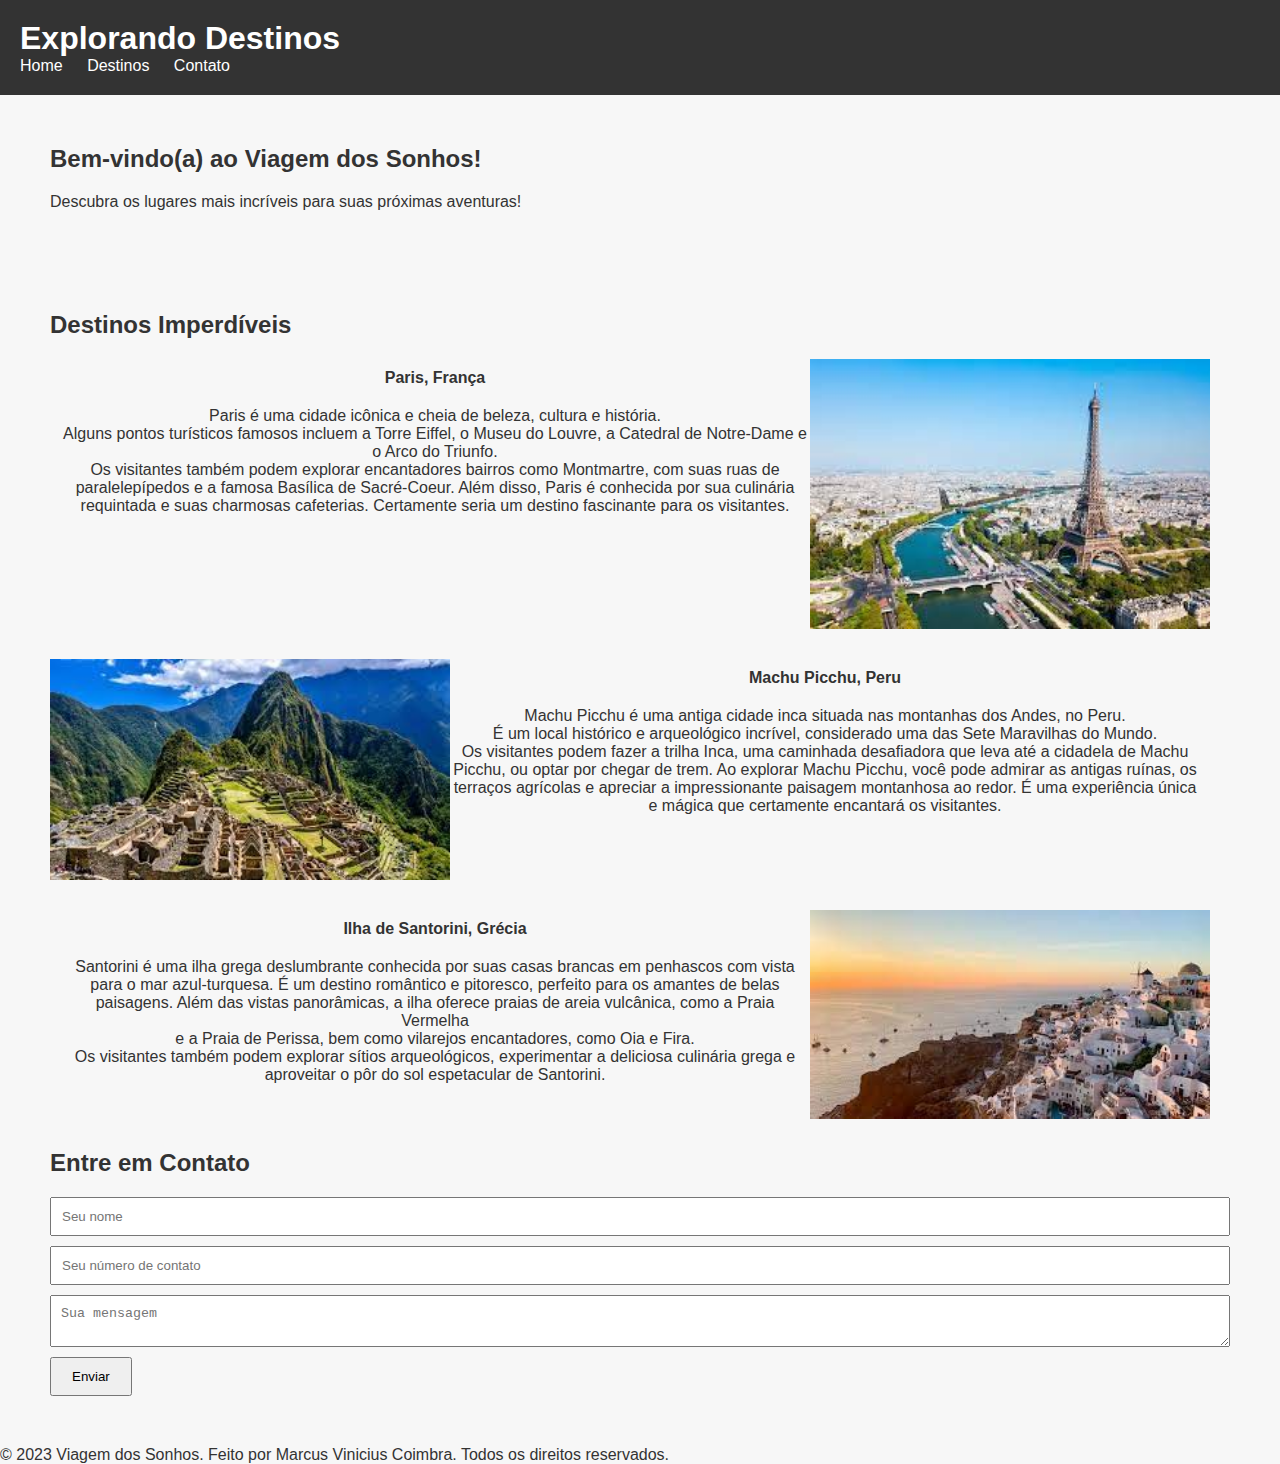
<file: Marquim/index.html>
<!DOCTYPE html>
<html>
<head>
  <meta name="viewport" content="width=device-width, initial-scale=1.0">

  <title>Viagem dos Sonhos</title>
  <link rel="stylesheet" type="text/css" href="style.css">
</head>
<body>
  <header>
    <h1>Explorando Destinos</h1>
    <nav>
      <ul>
        <li><a href="login.html">Home</a></li>
        <li><a href="#destinos">Destinos</a></li>
        <li><a href="#contato">Contato</a></li>
      </ul>
    </nav>
  </header>
  
  <section id="home">
    <h2>Bem-vindo(a) ao Viagem dos Sonhos!</h2>
    <p>Descubra os lugares mais incríveis para suas próximas aventuras!</p>
  </section>
  
  <section id="destinos">
    <h2>Destinos Imperdíveis</h2>
    <div class="destino">
      <img src="download (2).jpg" alt="Destino 1" align="right" height="225px">
      <h3 align="right" class="conte">Paris, França</h3>
      <p align="right"class="conte">Paris é uma cidade icônica e cheia de beleza, cultura e história.<br> Alguns pontos turísticos famosos incluem a Torre Eiffel, o Museu do Louvre, a Catedral de Notre-Dame e o Arco do Triunfo.<br> Os visitantes também podem explorar encantadores bairros como Montmartre, com suas ruas de paralelepípedos e a famosa Basílica de Sacré-Coeur. Além disso, Paris é conhecida por sua culinária requintada e suas charmosas cafeterias. Certamente seria um destino fascinante para os visitantes.</p>
    </div>

    <div class="destino">
      <img src="download (1).jpg" alt="Destino 2" align="left" height="225px">
      <h3 align="left"class="conte">Machu Picchu, Peru</h3>
      <p align="left"class="conte">Machu Picchu é uma antiga cidade inca situada nas montanhas dos Andes, no Peru.<br> É um local histórico e arqueológico incrível, considerado uma das Sete Maravilhas do Mundo.<br>Os visitantes podem fazer a trilha Inca, uma caminhada desafiadora que leva até a cidadela de Machu Picchu, ou optar por chegar de trem. Ao explorar Machu Picchu, você pode admirar as antigas ruínas, os terraços agrícolas e apreciar a impressionante paisagem montanhosa ao redor. É uma experiência única e mágica que certamente encantará os visitantes.</p>
    </div>

    <div class="destino">
      <img src="download.jpg" alt="Destino 2" align="right" height="225px">
      <h3 align="right"class="conte">Ilha de Santorini, Grécia</h3>
      <p aign="right"class="conte">Santorini é uma ilha grega deslumbrante conhecida por suas casas brancas em penhascos com vista para o mar azul-turquesa. É um destino romântico e pitoresco, perfeito para os amantes de belas paisagens. Além das vistas panorâmicas, a ilha oferece praias de areia vulcânica, como a Praia Vermelha<br> e a Praia de Perissa, bem como vilarejos encantadores, como Oia e Fira.<br> Os visitantes também podem explorar sítios arqueológicos, experimentar a deliciosa culinária grega e aproveitar o pôr do sol espetacular de Santorini.</p>
    </div>
  </section>
  
  <section id="contato">
    <h2>Entre em Contato</h2>
    <form action="agradecimento.html">
      <input type="text" placeholder="Seu nome">
      <input type="number" placeholder="Seu número de contato">
      <textarea placeholder="Sua mensagem"></textarea>

      <button class="auth-button" >Enviar</button>

    </form>
  </section>

  <footer>
    <p>&copy; 2023 Viagem dos Sonhos. Feito por Marcus Vinicius Coimbra. Todos os direitos reservados.</p>
  </footer>

</body>
</html>
</file>
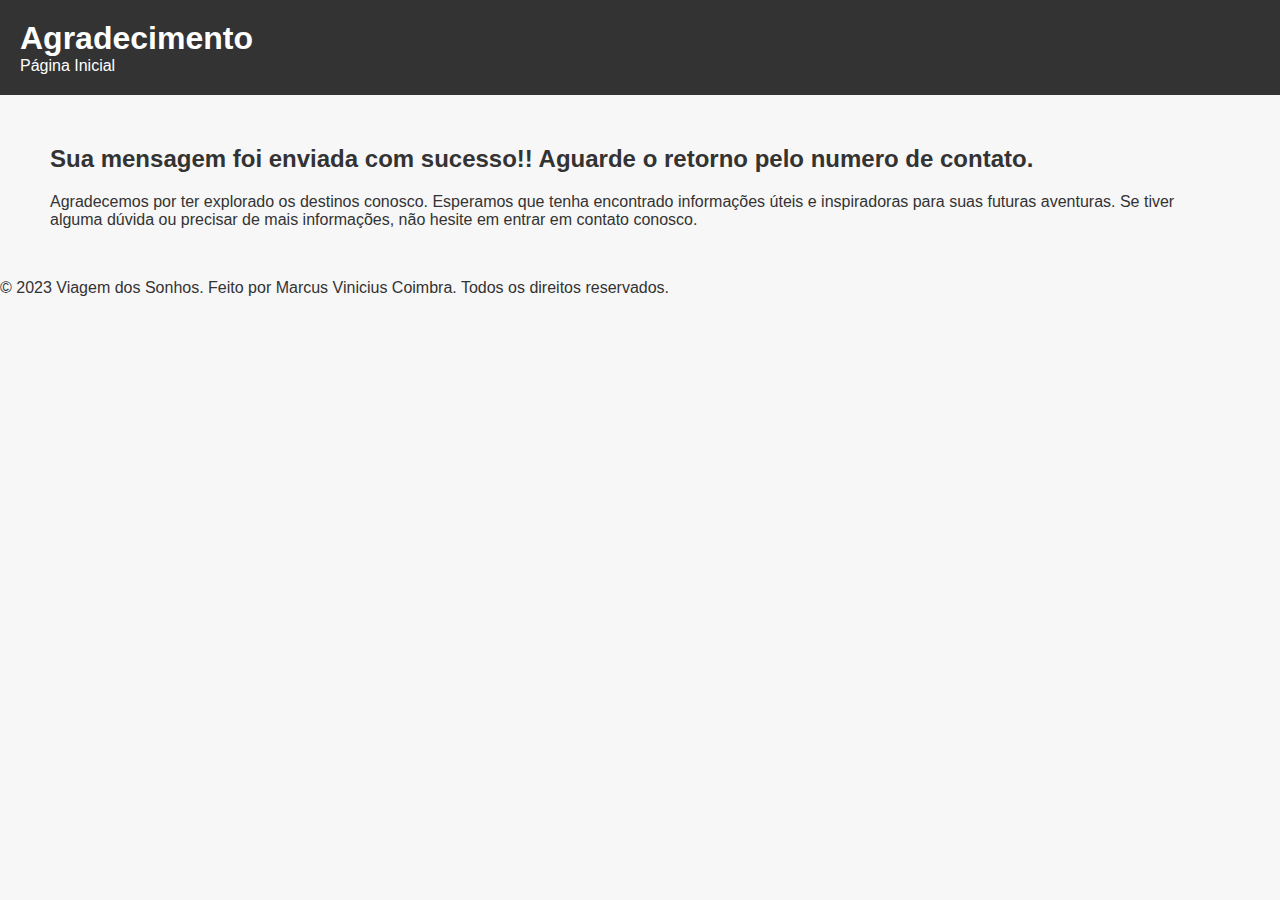
<file: Marquim/agradecimento.html>
<!DOCTYPE html>
<html>
<head>
  <meta charset="UTF-8">
  <title>Agradecimento</title>
  <link rel="stylesheet" type="text/css" href="style.css">
</head>
<body>
  <header>
    <h1>Agradecimento</h1>
    <nav>
      <ul>
        <li><a href="index.html">Página Inicial</a></li>
      </ul>
    </nav>
  </header>

  <section>
    <h2>Sua mensagem foi enviada com sucesso!! Aguarde o retorno pelo numero de contato.</h2>
    <p>Agradecemos por ter explorado os destinos conosco. Esperamos que tenha encontrado informações úteis e inspiradoras para suas futuras aventuras. Se tiver alguma dúvida ou precisar de mais informações, não hesite em entrar em contato conosco.</p>
  </section>

  <footer>
    <p>&copy; 2023 Viagem dos Sonhos. Feito por Marcus Vinicius Coimbra. Todos os direitos reservados.</p>
  </footer>
</body>
</html>
</file>
<file: Marquim/style.css>
/* Reset de estilos */
body, h1, h2, h3, p, ul, li, form, input, textarea, button {
    margin: 0vw;
    padding: 0vh;
    box-sizing: border-box;
  }
  /* Estilos para telas pequenas (por exemplo, dispositivos móveis) */
@media screen and (max-width: 600px) {
  /* Modificar o estilo do cabeçalho */
  header {
    text-align: center;
  }
  
  /* Modificar o estilo dos destinos */
  .destino {
    float: none;
    text-align: center;
    margin-bottom: 20px;
  }
  
  /* Ajustar o tamanho da imagem */
  .destino img {
    width: 100%;
    height: auto;
  }
  
  /* Aumentar o tamanho da fonte para melhor legibilidade em telas menores */
  h3, p {
    font-size: 1.2rem;
  }
}

/* Estilos para telas maiores (por exemplo, desktops) */
@media screen and (min-width: 601px) {
  /* Restaurar estilos padrão para cabeçalho */
  header {
    text-align: left;
  }
  
  /* Restaurar estilos padrão para destinos */
  .destino {
    float: left;
    text-align: justify;
    margin-right: 20px;
  }
  
  /* Restaurar tamanho da imagem padrão */
  .destino img {
    width: 225px;
    height: auto;
  }
  
  /* Restaurar tamanho da fonte padrão */
  h3, p {
    font-size: 1rem;
  }
}
  /* Estilos gerais */
  body {
    font-family: Arial, sans-serif;
    background-color: #f7f7f7;
    color: #333;
  }
  
  header {
    background-color: #333;
    color: #fff;
    padding: 20px;
  }
  
  nav ul {
    list-style-type: none;
  }
  
  nav ul li {
    display: inline;
    margin-right: 20px;
  }
  
  nav ul li a {
    text-decoration: none;
    color: #fff;
  }
  
  section {
    padding: 50px;
  }
  
  section h2 {
    margin-bottom: 20px;
  }
  
  .destino {
    margin-bottom: 30px;
  }
  
  .destino img {
    width: 100%;
    max-width: 400px;
  }
  
  form input, form textarea {
    display: block;
    margin-bottom: 10px;
    width: 100%;
    padding: 10px;
  }
  
  form button {
    padding: 10px 20px
  }

  .conte {
    text-align: center;
    padding: 10px;
  }
</file>
